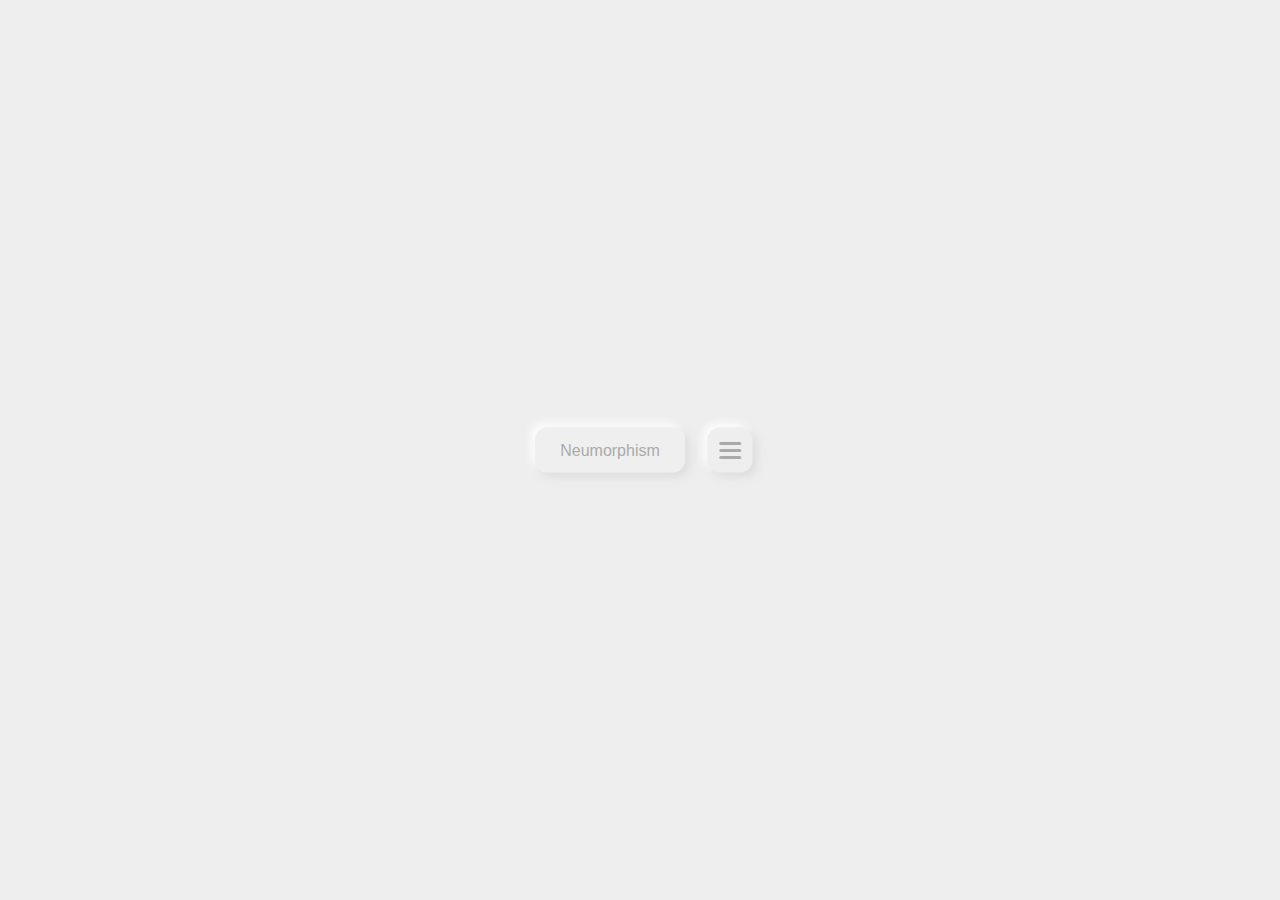
<file: neomorph.html>
<!DOCTYPE html>
<html lang="en">
<head>
  <meta charset="UTF-8">
  <meta name="viewport" content="width=device-width, initial-scale=1.0">
  <link rel="stylesheet" href="neomorph.css">
  <script src="menu-anim.js" defer></script>
  <title>Neomorphism</title>
</head>
<body>
  <button class="btn">Neumorphism</button>
  <div class="menu">
    <div class="line"></div>
  </div>
</body>
</html>
</file>
<file: neomorph.css>
:root {
  --bx-sh-sz: 4px;
  --bx-sh-sz2: -4px;
  --shadow: 8px;
  --radius: 12px;
  --bg-color: #eee;
  --drk-color: #555;
  --mid-color: hsla(0, 0%, 80%, 0.5);
  --lgt-color: #fff;
  --txt-color: #aaa;
}

*,
::before,
::after {
  margin: 0;
  padding: 0;
  font-size: 1rem;
  font-family: Verdana, Geneva, Tahoma, sans-serif;
  color: var(--txt-color);
}

body {
  background-color: var(--bg-color);
}


.btn {
  position: absolute;
  width: 150px;
  height: 45px;
  top: 50%;
  left: 50%;
  transform: translate(-70%, -50%);
  cursor: pointer;
  border: 0;
  border-radius: var(--radius);
  box-shadow: var(--bx-sh-sz) var(--bx-sh-sz) var(--shadow) var(--mid-color),
  var(--bx-sh-sz2) var(--bx-sh-sz2) var(--shadow) var(--lgt-color);
}

.btn::after, .menu::after {
  content: '';
  position: absolute;
  top: 0;
  left: 0;
  width: 100%;
  height: 100%;
  border: 0;
  border-radius: var(--radius);
  z-index: -1;
  overflow: hidden;
  box-shadow: inset var(--bx-sh-sz) var(--bx-sh-sz) var(--shadow) var(--mid-color),
  inset var(--bx-sh-sz2) var(--bx-sh-sz2) var(--shadow) var(--lgt-color);
  opacity: 0;
  transition: opacity .2s ease-in-out;
}

.menu {
  position: absolute;
  width: 45px;
  height: 45px;
  top: 50%;
  left: 50%;
  transform: translate(150%, -50%);
  cursor: pointer;
  border: 0;
  border-radius: var(--radius);
  box-shadow: var(--bx-sh-sz) var(--bx-sh-sz) var(--shadow) var(--mid-color),
  var(--bx-sh-sz2) var(--bx-sh-sz2) var(--shadow) var(--lgt-color);
}
  
.btn:hover, .menu:hover {
  background: linear-gradient(145deg, var(--mid-color)), var(--txt-color);
}

.btn:active, .menu:active {
  box-shadow: none;
}
  
.btn:active::after, .menu:active::after {
    opacity: 1;
}

.line {
  width: 50%;
  height: 3px;
  border-radius: 5px;
  background: var(--txt-color);
  position: absolute;
  top: 50%;
  left: 50%;
  transform: translate(-50%, -50%);
  transition: all 0ms 300ms;
}

.line::before {
  content: '';
  position: absolute;
  bottom: 7px;
  width: 100%;
  height: 3px;
  border-radius: 5px;
  background: var(--txt-color);
  transition: bottom 300ms 300ms ease, transform 300ms ease;
}

.line::after {
  content: '';
  position: absolute;
  top: 7px;
  width: 100%;
  height: 3px;
  border-radius: 5px;
  background: var(--txt-color);
  transition: top 300ms 300ms ease, transform 300ms ease;
}

.menu.active .line::after {
  top: 0;
  transform: rotate(45deg);
  transition: top 300ms ease, transform 300ms 300ms ease;
}

.menu.active .line {
  background: transparent;
}

.menu.active .line::before {
  bottom: 0;
  transform: rotate(-45deg);
  transition: bottom 300ms ease, transform 300ms 300ms ease;
}
</file>
